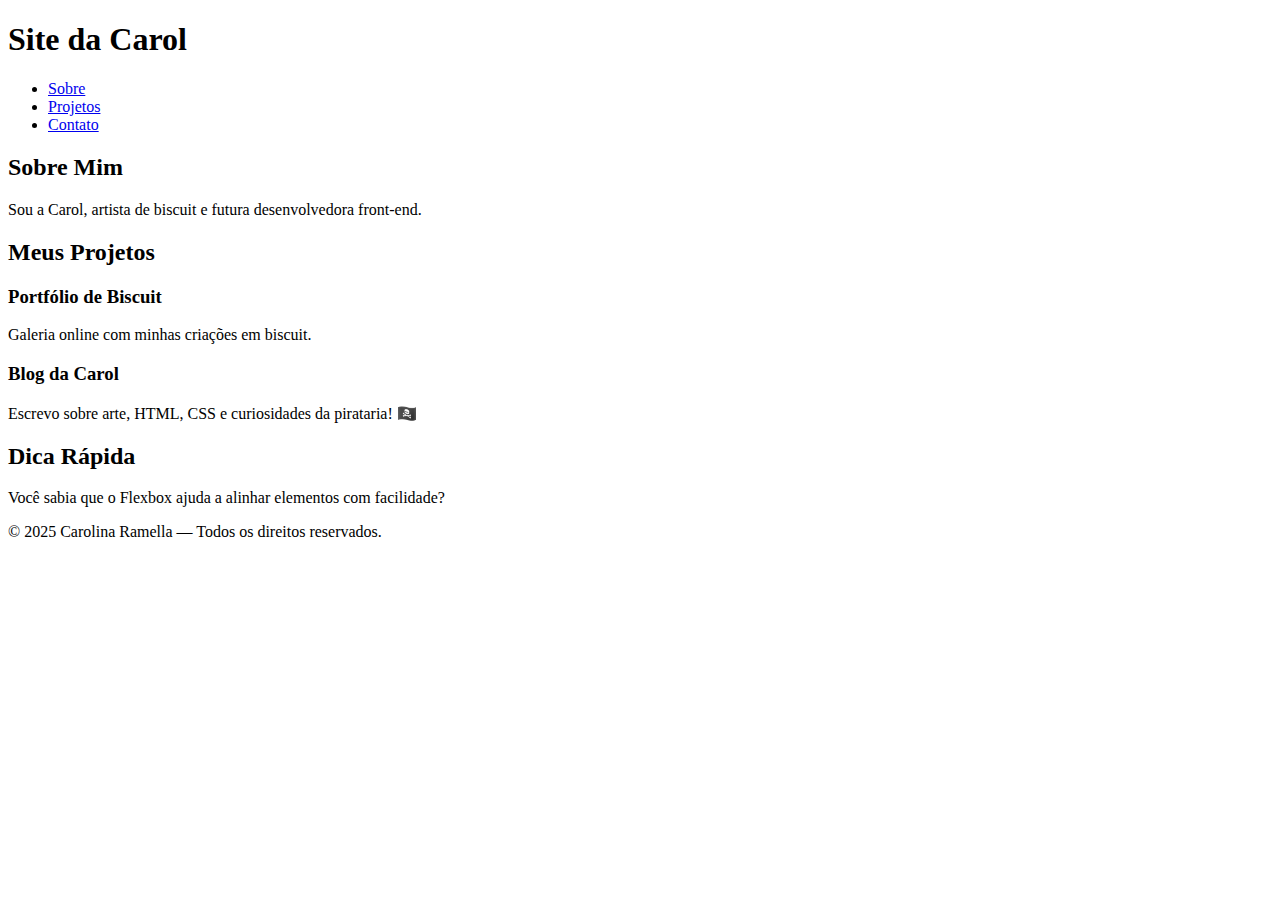
<file: Projetos-Estudos/index.html>
<!DOCTYPE html>
<html lang="pt-BR">
<head>
  <meta charset="UTF-8">
  <meta name="viewport" content="width=device-width, initial-scale=1.0">
  <title>Site da Carol</title>
</head>
<body>
  <!-- 🌟 Cabeçalho do site -->
  <header>
    <h1>Site da Carol</h1>
    <!-- Menu de navegação -->
    <nav>
      <ul>
        <li><a href="#sobre">Sobre</a></li>
        <li><a href="#projetos">Projetos</a></li>
        <li><a href="#contato">Contato</a></li>
      </ul>
    </nav>
  </header>

  <!-- 🧭 Conteúdo principal -->
  <main>
    <!-- Primeira seção -->
    <section id="sobre">
      <h2>Sobre Mim</h2>
      <p>Sou a Carol, artista de biscuit e futura desenvolvedora front-end.</p>
    </section>

    <!-- Segunda seção -->
    <section id="projetos">
      <h2>Meus Projetos</h2>

      <!-- Cada artigo representa um projeto independente -->
      <article>
        <h3>Portfólio de Biscuit</h3>
        <p>Galeria online com minhas criações em biscuit.</p>
      </article>

      <article>
        <h3>Blog da Carol</h3>
        <p>Escrevo sobre arte, HTML, CSS e curiosidades da pirataria! 🏴‍☠️</p>
      </article>
    </section>

    <!-- Barra lateral opcional -->
    <aside>
      <h2>Dica Rápida</h2>
      <p>Você sabia que o Flexbox ajuda a alinhar elementos com facilidade?</p>
    </aside>
  </main>

  <!-- ⚓ Rodapé -->
  <footer>
    <p>© 2025 Carolina Ramella — Todos os direitos reservados.</p>
  </footer>
</body>
</html>
</file>
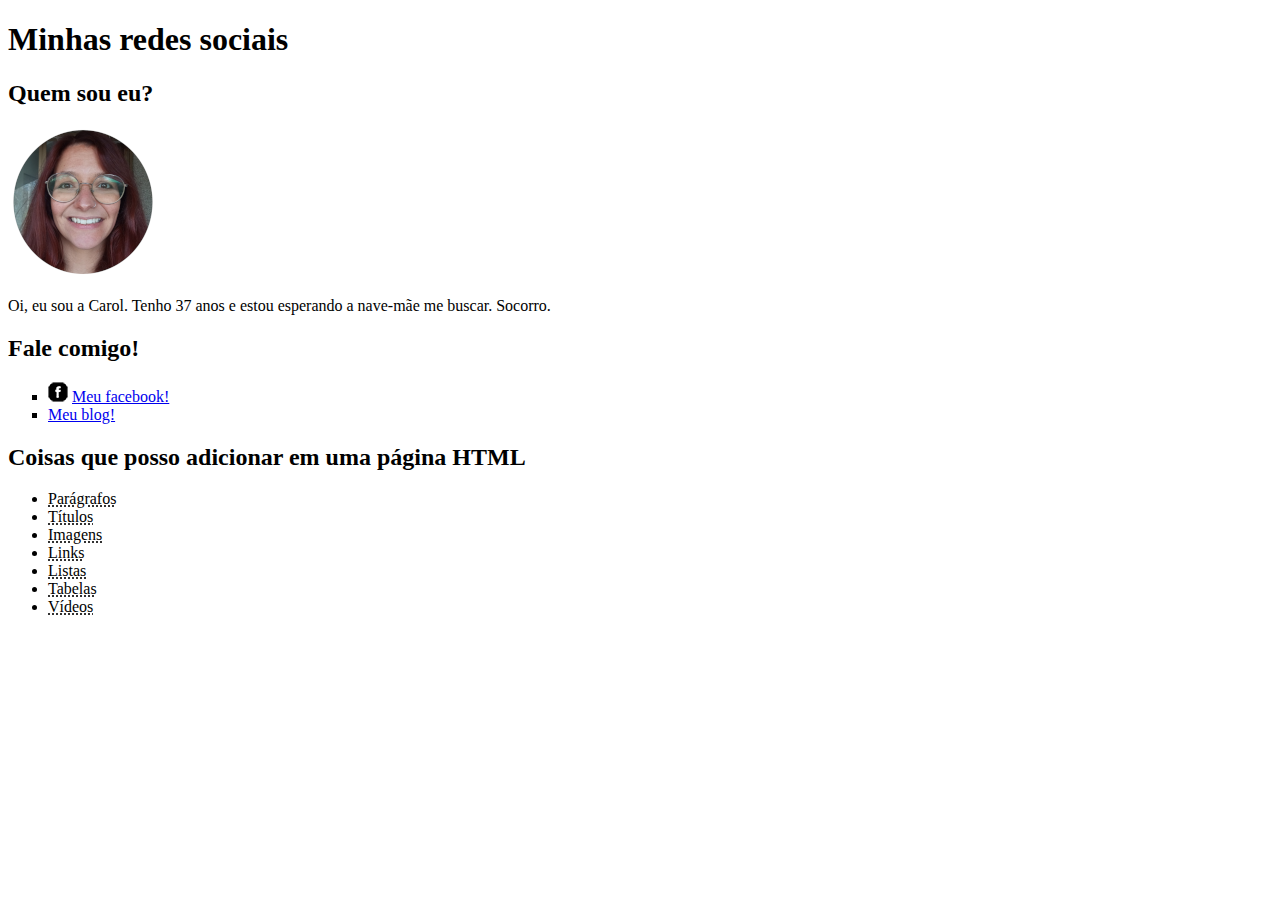
<file: Projetos-Estudos/Meu site/index.html>
<!DOCTYPE html>
<html lang="pt-br">
<head>
    <meta charset="UTF-8">
    <meta name="viewport" content="width=device-width, initial-scale=1.0">
    <link rel="shortcut icon" href="Imagens/favicon.ico" type="image/x-icon">
    <title>Site da Carol</title>
</head>
<body>
    <h1>Minhas redes sociais</h1>
        <h2>Quem sou eu?</h2>
        <img src="Imagens/carol150.png" alt="imagem de perfil">
            <p>Oi, eu sou a Carol. Tenho 37 anos e estou esperando a nave-mãe me buscar. Socorro.</p>
        <h2>Fale comigo!</h2>
        <ul type="square">
            <li><img src="Imagens/icone-facebook.png" alt="facebook"> <a href="https://www.facebook.com/nanikoalara" target="_blank" rel="external">Meu facebook!</a></li>
            <li><a href="https://manskaoosin.blogspot.com/" target="_blank" rel="external">Meu blog!</a></li>
        </ul>
        <h2>Coisas que posso adicionar em uma página HTML</h1>
        <ul>
            <li><abbr title="Tag: &lt;p&gt;">Parágrafos</abbr></li>
            <li><abbr title="Tag: &lt;h1&gt; até &lt;h6&gt;">Títulos</abbr></li>
            <li><abbr title="Tag: &lt;img&gt;">Imagens</abbr></li>
            <li><abbr title="Tag: &lt;a&gt;">Links</abbr></li>
            <li><abbr title="Tag: &lt;ul&gt; ou &lt;ol&gt;">Listas</abbr></li>
            <li><abbr title="Tag: &lt;table&gt;">Tabelas</abbr></li>
            <li><abbr title="Tag: &lt;video&gt;">Vídeos</abbr></li>
        </ul>
</body>
</html>
</file>
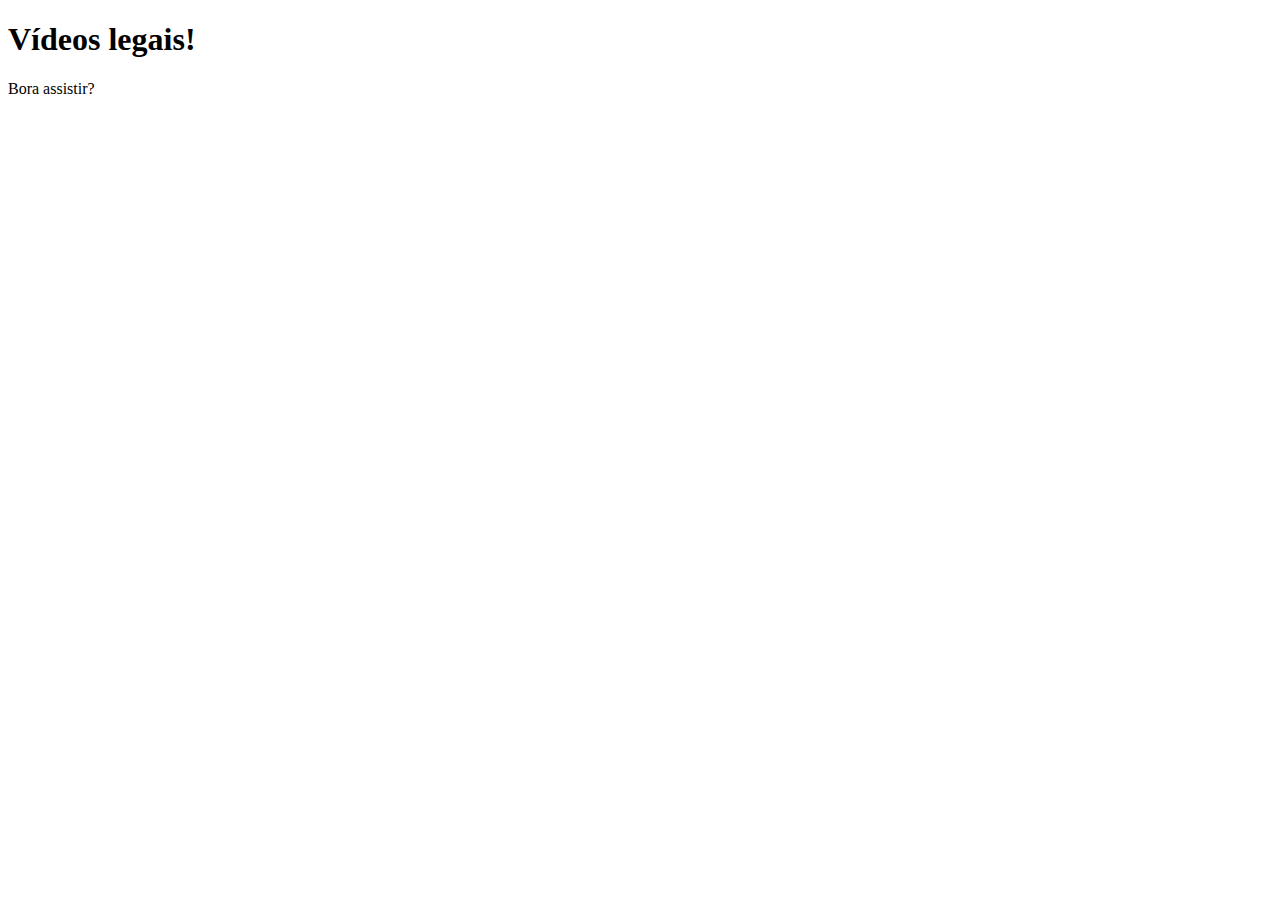
<file: Projetos-Estudos/Vídeos Favoritos/index.html>
<!DOCTYPE html>
<html lang="pt-br">
<head>
    <meta charset="UTF-8">
    <meta name="viewport" content="width=device-width, initial-scale=1.0">
    <title>Vídeos!</title>
</head>
<body>
    <h1>Vídeos legais!</h1>
    <p>Bora assistir?</p>
    <iframe width="560" height="315" poster="" src="https://www.youtube.com/embed/1ZKBaRsP1gY?si=PHza2IvpaTngZyn0" title="YouTube video player" frameborder="0" allow="accelerometer; autoplay; clipboard-write; encrypted-media; gyroscope; picture-in-picture; web-share" referrerpolicy="strict-origin-when-cross-origin" allowfullscreen></iframe>
    <iframe width="560" height="315" src="https://www.youtube.com/embed/TNQsmPf24go?si=F2Z3r3nG0oOOY7hX" title="YouTube video player" frameborder="0" allow="accelerometer; autoplay; clipboard-write; encrypted-media; gyroscope; picture-in-picture; web-share" referrerpolicy="strict-origin-when-cross-origin" allowfullscreen></iframe>
    <iframe width="560" height="315" src="https://www.youtube.com/embed/jPWsBuiy1rE?si=nH4uqZ4SU3_S9NU_" title="YouTube video player" frameborder="0" allow="accelerometer; autoplay; clipboard-write; encrypted-media; gyroscope; picture-in-picture; web-share" referrerpolicy="strict-origin-when-cross-origin" allowfullscreen></iframe>
</body>
</html>
</file>
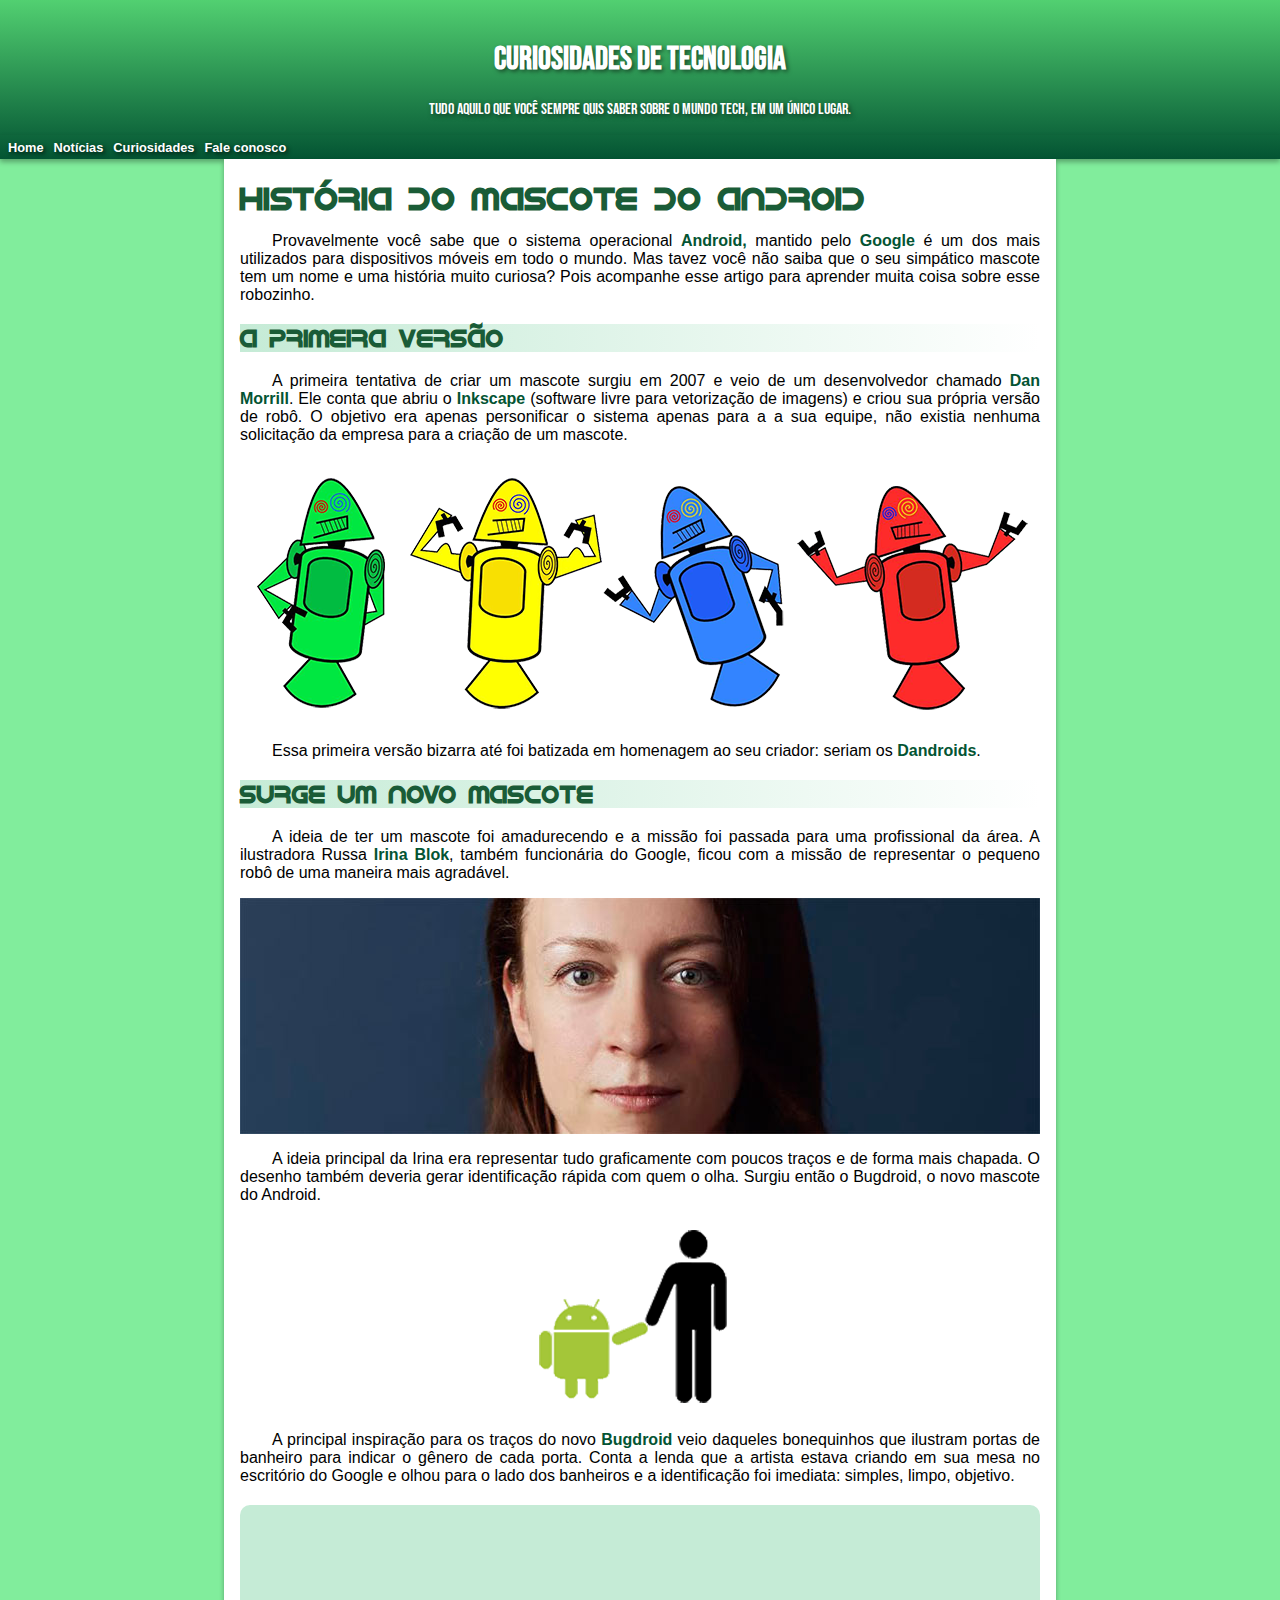
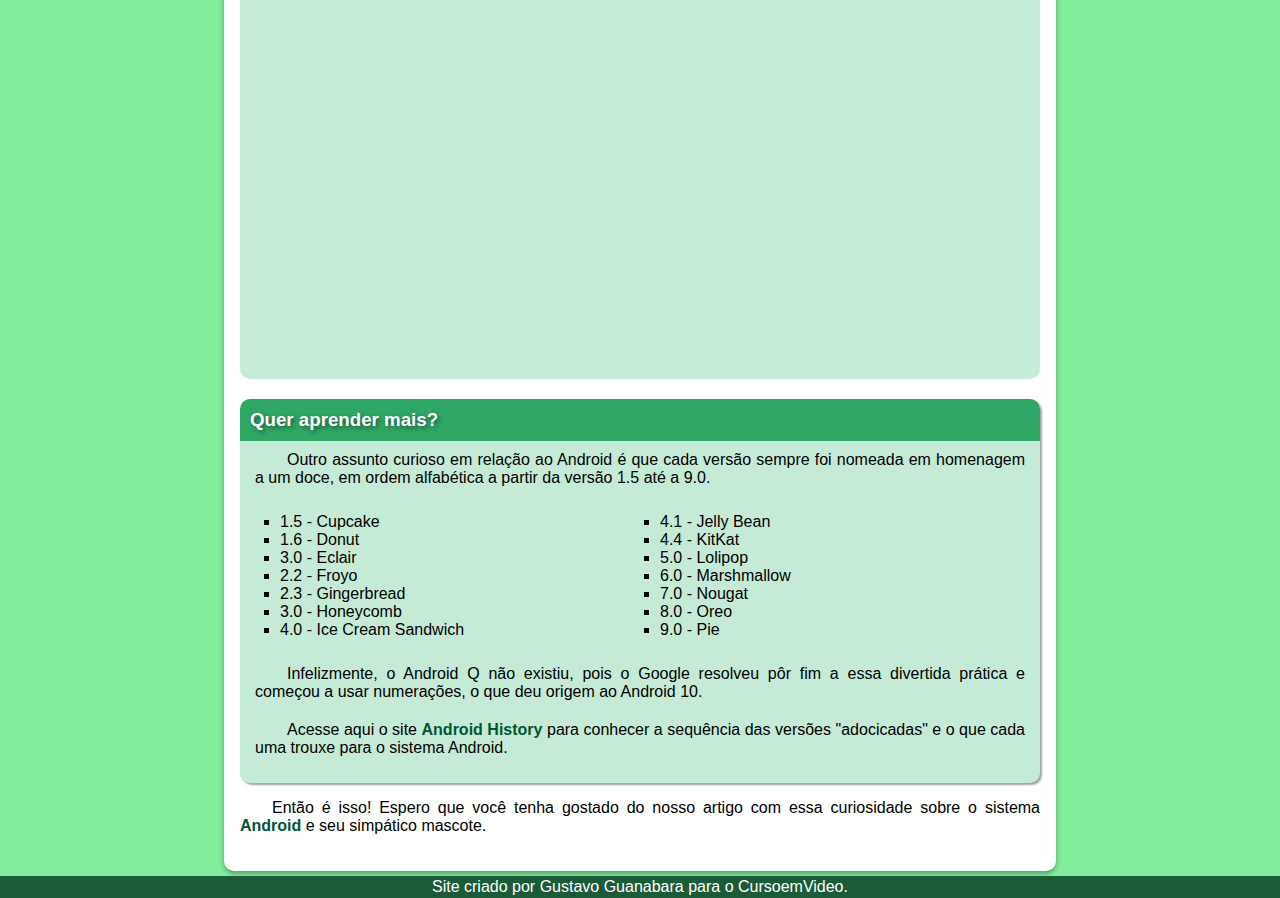
<file: Projetos-Estudos/010/android.html>
<!DOCTYPE html>
<html lang="pt-br">
<head>
    <meta charset="UTF-8">
    <meta name="viewport" content="width=device-width, initial-scale=1.0">
    <title>Como surgiu o mascote Android?</title>
    <link rel="shortcut icon" href="imagens/favicon.ico">
    <link rel="stylesheet" href="style.css">
    <link rel="preconnect" href="https://fonts.googleapis.com">
<link rel="preconnect" href="https://fonts.gstatic.com" crossorigin>
<link href="https://fonts.googleapis.com/css2?family=Bebas+Neue&display=swap" rel="stylesheet">
</head>
 
<body>
    <header>
        <h1 id="titulo">CURIOSIDADES DE TECNOLOGIA</h1>
        <p>Tudo aquilo que você sempre quis saber sobre o mundo Tech, em um único lugar.</p>
        <nav>
            <ul>
        <li><a href="#">Home</a></li>
        <li><a href="#">Notícias</a></li>
        <li><a href="#">Curiosidades</a></li>
        <li><a href="#">Fale conosco</a></li>
            </ul>
        </nav>
    </header>
    <main>
        <h1>História do Mascote do Android</h1>
        
        <p>Provavelmente você sabe que o sistema operacional <a href="#">Android,</a> mantido pelo <a href="">Google</a> é um dos mais utilizados para dispositivos móveis em todo o mundo. Mas tavez você não saiba que o seu simpático mascote tem um nome e uma história muito curiosa? Pois acompanhe esse artigo para aprender muita coisa sobre esse robozinho.</p>

        <h2>A primeira versão</h2>

        <p>A primeira tentativa de criar um mascote surgiu em 2007 e veio de um desenvolvedor chamado <a href="#">Dan Morrill</a>. Ele conta que abriu o <a href="#">Inkscape</a> (software livre para vetorização de imagens) e criou sua própria versão de robô. O objetivo era apenas personificar o sistema apenas para a a sua equipe, não existia nenhuma solicitação da empresa para a criação de um mascote.</p>

        <picture>
            <source media="(max-width: 750px)" srcset="imagens/dan-droids-pq.png" type="image/png">
            <img src="imagens/dan-droids.png" alt="dan droids">
        </picture>

        <p>Essa primeira versão bizarra até foi batizada em homenagem ao seu criador: seriam os <a href="#">Dandroids</a>.</p>

        <h2>Surge um novo mascote</h2>

        <p>A ideia de ter um mascote foi amadurecendo e a missão foi passada para uma profissional da área. A ilustradora Russa <a href="#">Irina Blok</a>, também funcionária do Google, ficou com a missão de representar o pequeno robô de uma maneira mais agradável.</p>

        <picture>
            <source media="(max-width: 750px)" srcset="imagens/irina-blok-pq.jpg" type="image/jpg">
            <img src="imagens/irina-blok.jpg" alt="irina blok">
        </picture>

        <p>A ideia principal da Irina era representar tudo graficamente com poucos traços e de forma mais chapada. O desenho também deveria gerar identificação rápida com quem o olha. Surgiu então o Bugdroid, o novo mascote do Android.</p>

         <picture>
         <img src="imagens/bugdroid.png" alt="bugdroid">
        </picture>

        <p>A principal inspiração para os traços do novo <a href="#">Bugdroid </a>veio daqueles bonequinhos que ilustram portas de banheiro para indicar o gênero de cada porta. Conta a lenda que a artista estava criando em sua mesa no escritório do Google e olhou para o lado dos banheiros e a identificação foi imediata: simples, limpo, objetivo.</p>

        <div class="video">
        
        <iframe width="560" height="315" src="https://www.youtube.com/embed/l2UDgpLz20M?si=9dRHUfGviL_lnB3S" title="YouTube video player" frameborder="0" allow="accelerometer; autoplay; clipboard-write; encrypted-media; gyroscope; picture-in-picture; web-share" referrerpolicy="strict-origin-when-cross-origin" allowfullscreen></iframe>

        </div>
        
    <article>
        <h3>Quer aprender mais?</h3>
        <p>Outro assunto curioso em relação ao Android é que cada versão sempre foi nomeada em homenagem a um doce, em ordem alfabética a partir da versão 1.5 até a 9.0.</p>
        <ul>
            <li>1.5 - Cupcake</li>
            <li>1.6 - Donut</li>
            <li>3.0 - Eclair</li>
            <li>2.2 - Froyo</li>
            <li>2.3 - Gingerbread</li>
            <li>3.0 - Honeycomb</li>
            <li>4.0 - Ice Cream Sandwich
            <li>4.1 - Jelly Bean</li>
            <li>4.4 - KitKat</li>
            <li>5.0 - Lolipop</li>
            <li>6.0 - Marshmallow</li>
            <li>7.0 - Nougat</li>
            <li>8.0 - Oreo</li>
            <li>9.0 - Pie</li>
        </ul>
        <p>Infelizmente, o Android Q não existiu, pois o Google resolveu pôr fim a essa divertida prática e começou a usar numerações, o que deu origem ao Android 10.</p>

        <p>Acesse aqui o site <a href="#">Android History</a> para conhecer a sequência das versões "adocicadas" e o que cada uma trouxe para o sistema Android.</p>
    </article>

        <p>Então é isso! Espero que você tenha gostado do nosso artigo com essa curiosidade sobre o sistema <a href="#">Android</a> e seu simpático mascote.</p>
    
    </main>
    <footer>
    <p>Site criado por Gustavo Guanabara para o CursoemVideo.</p>
    </footer>
</body>
</html>
</file>
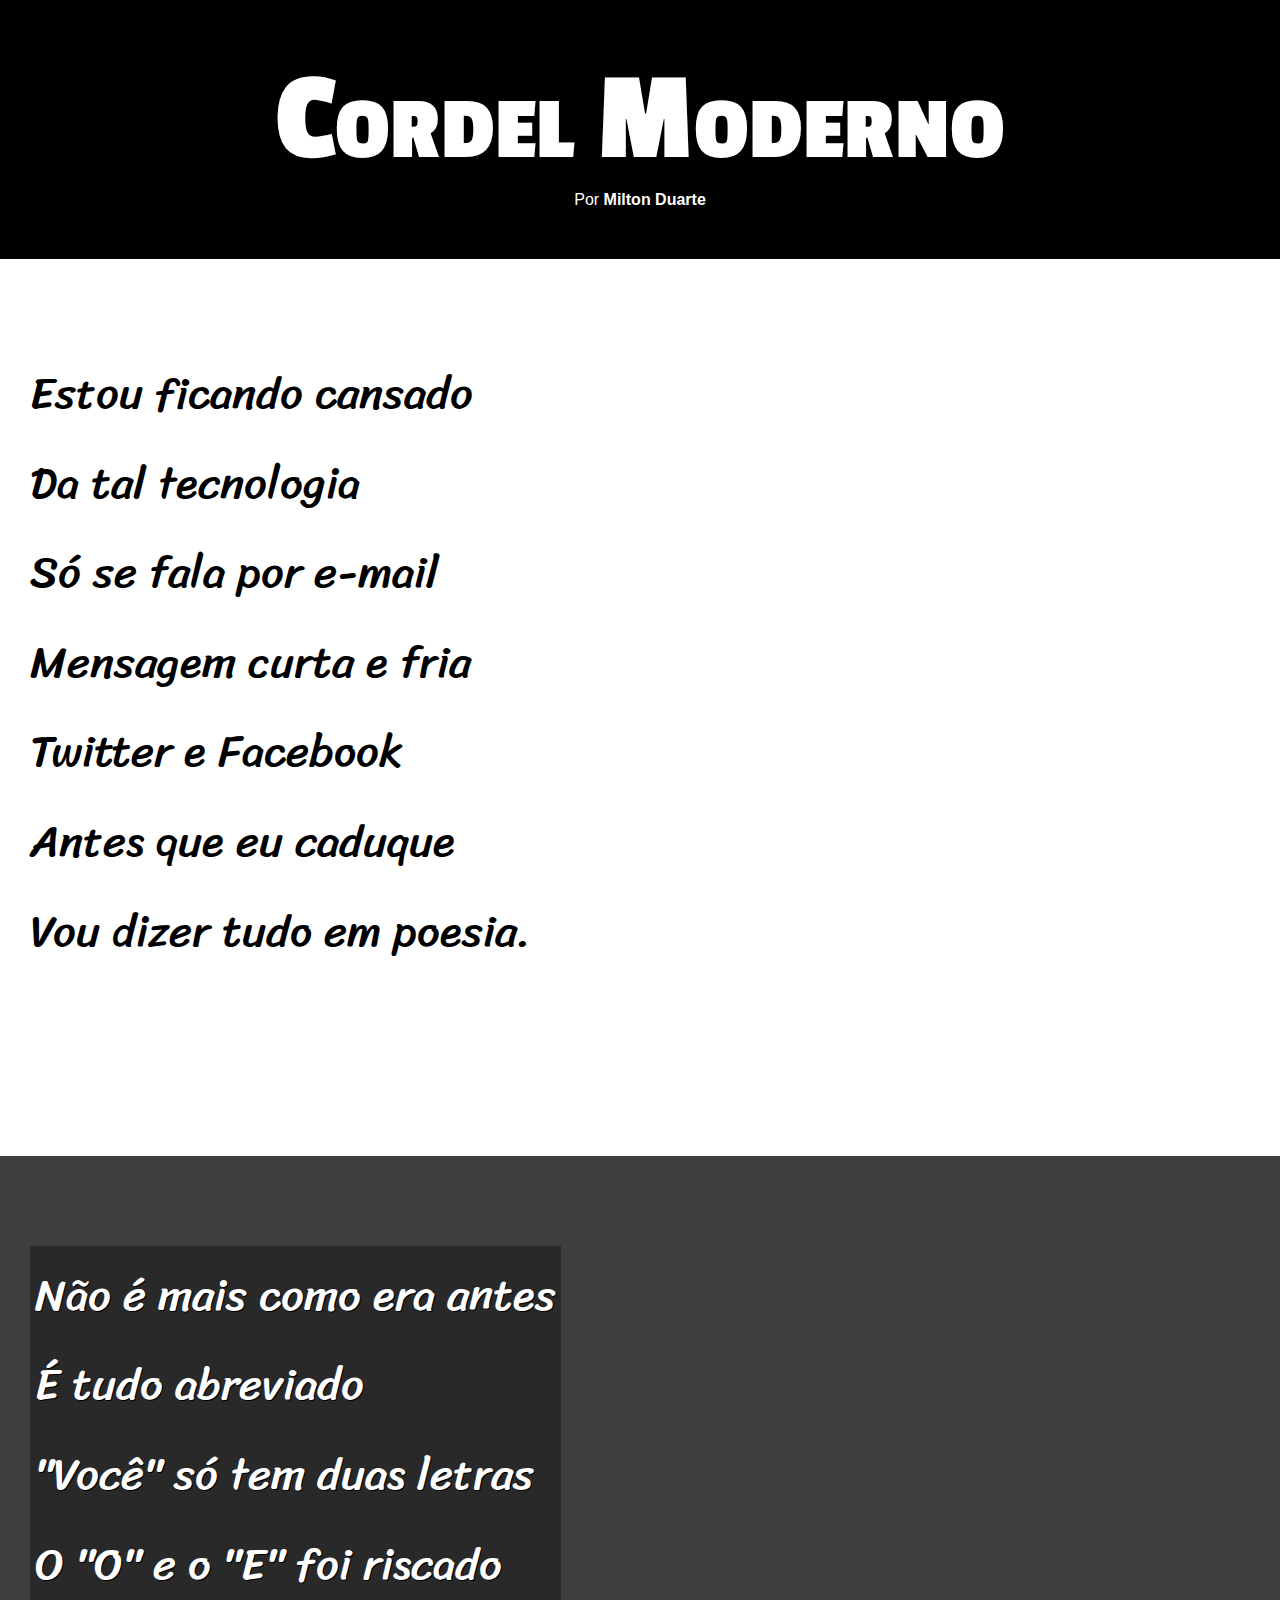
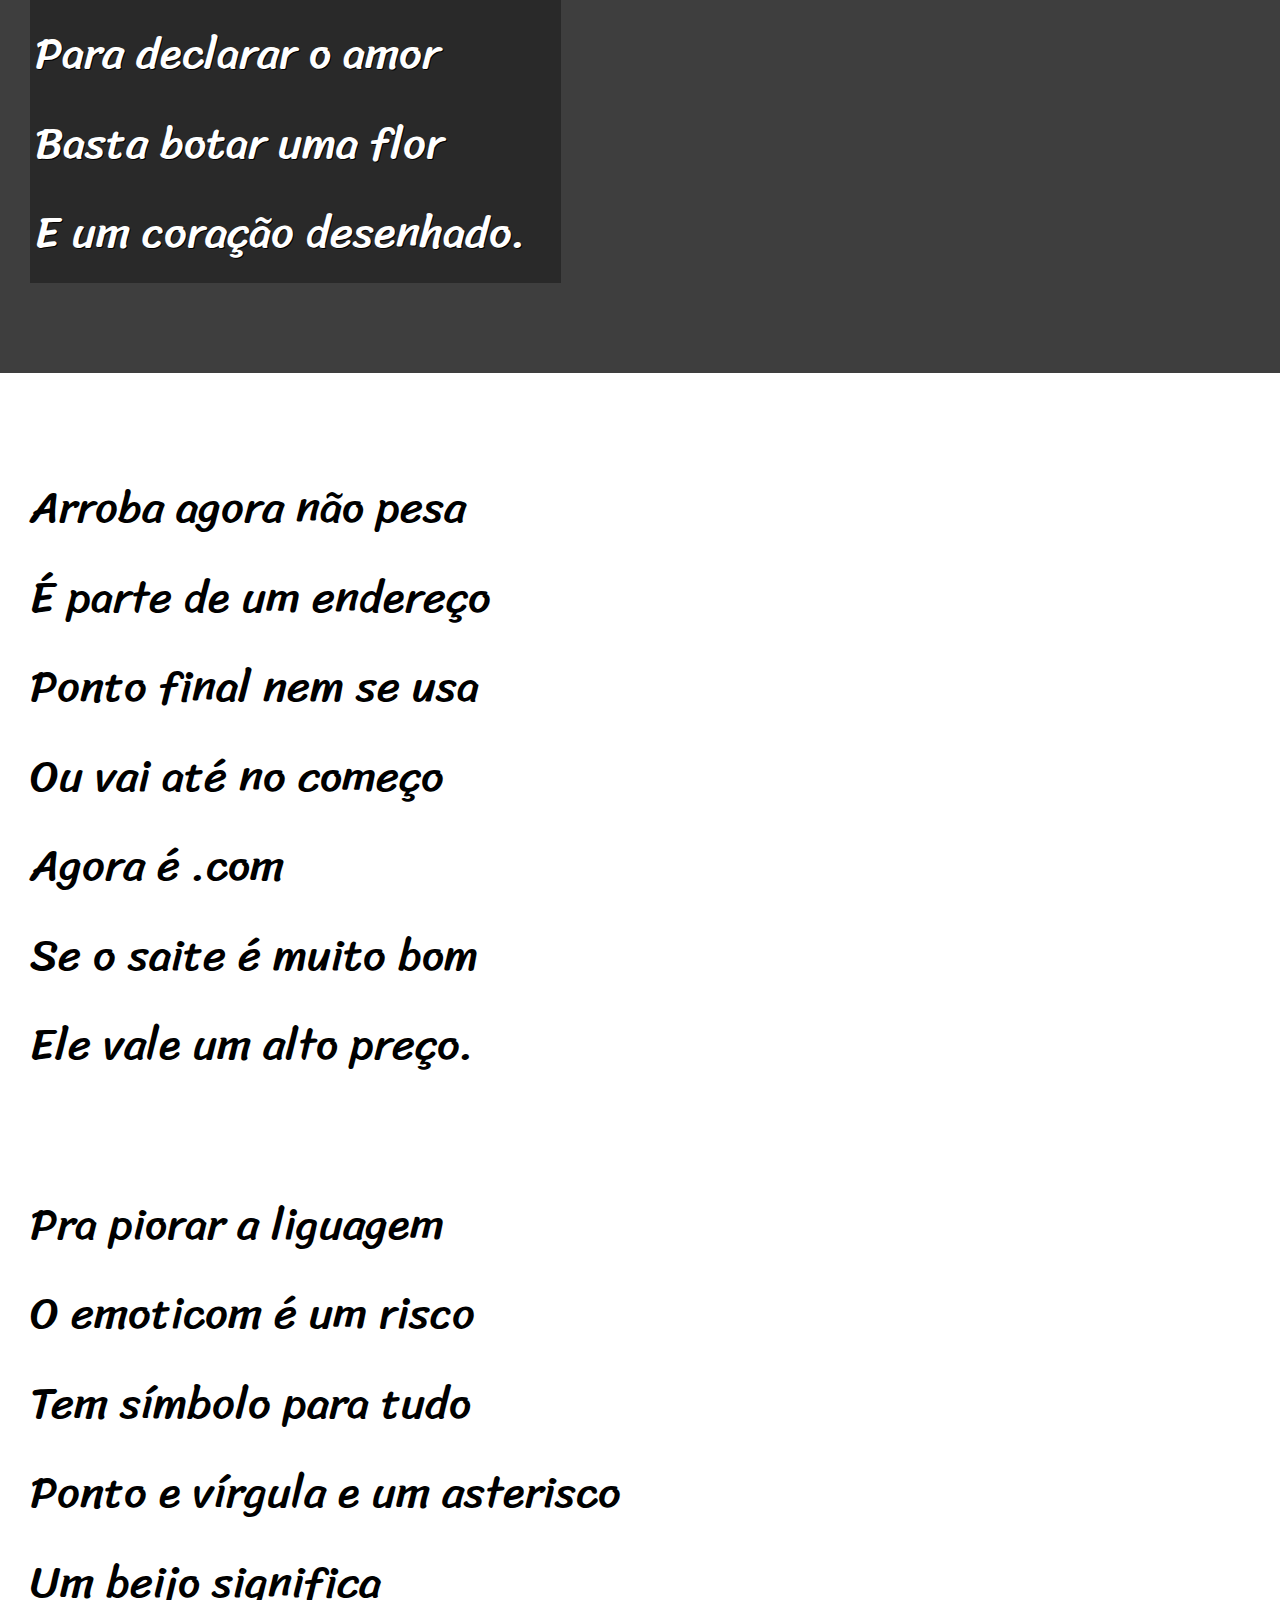
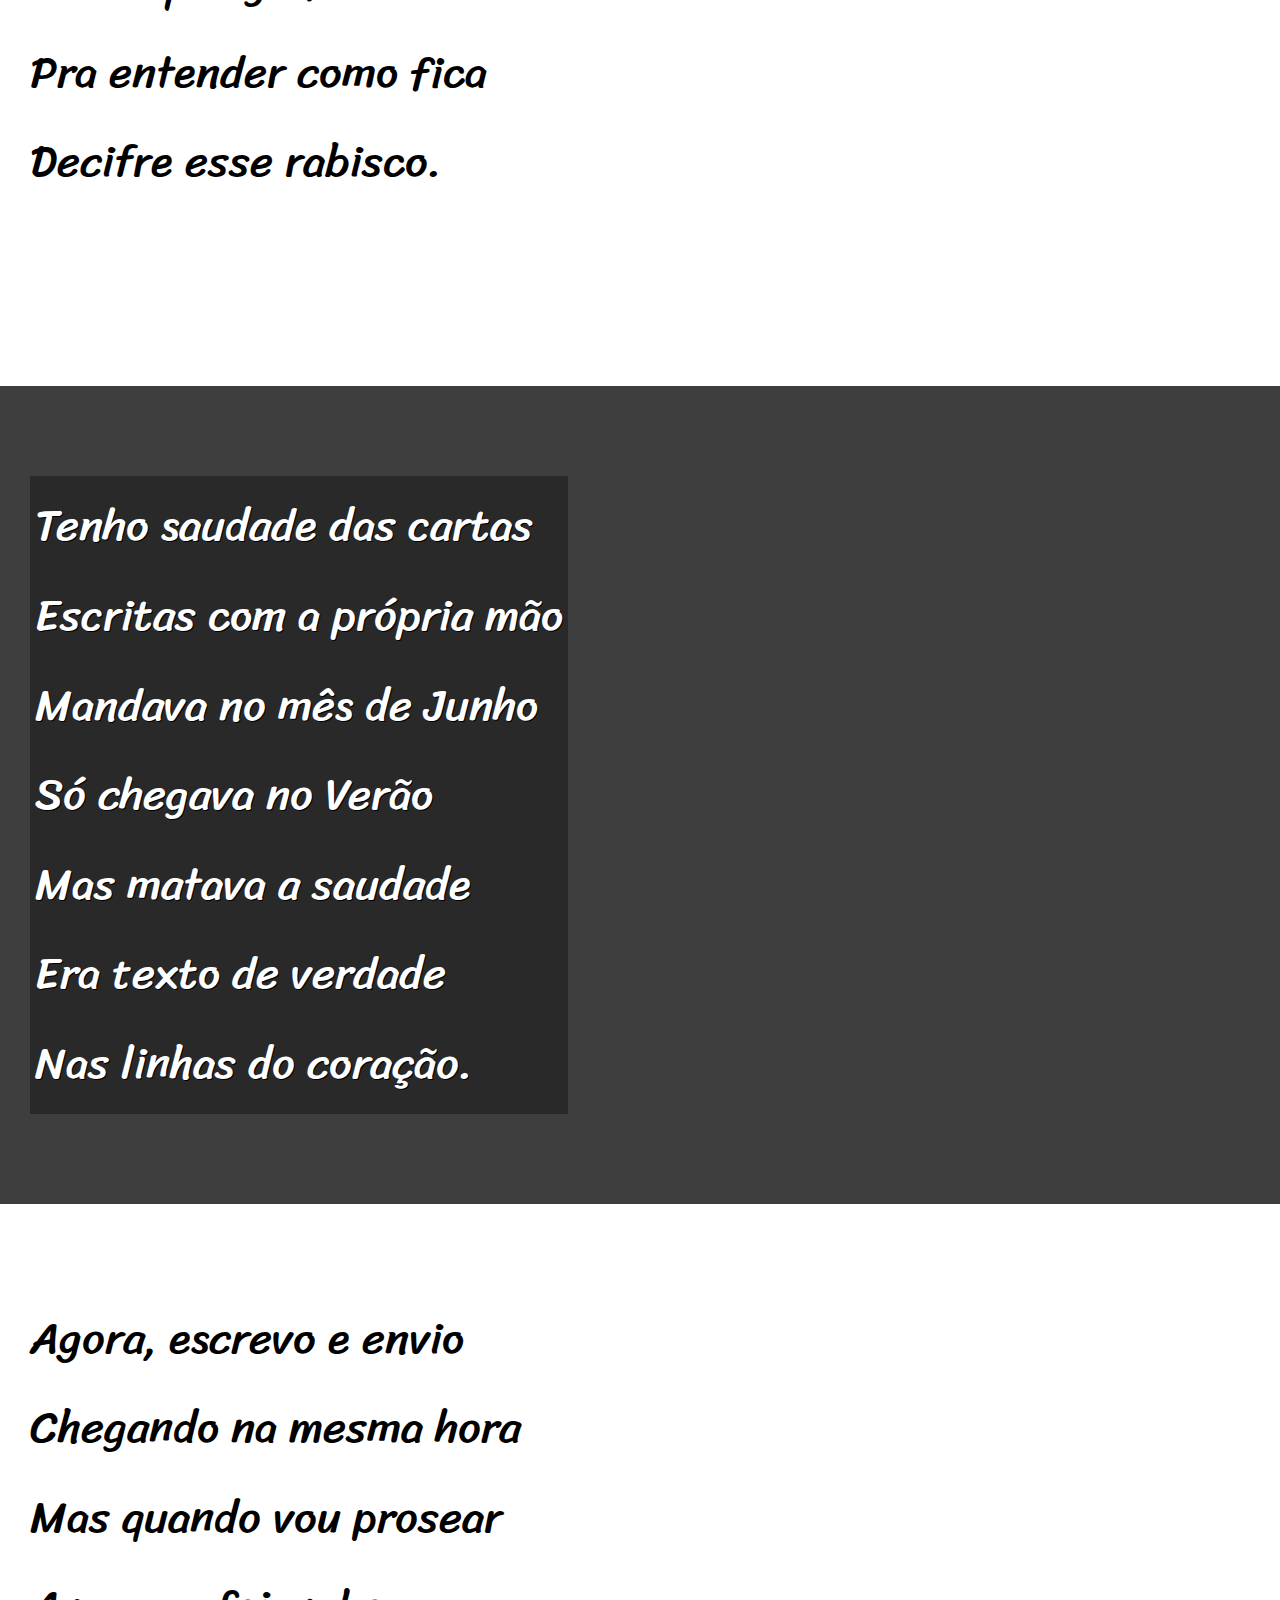
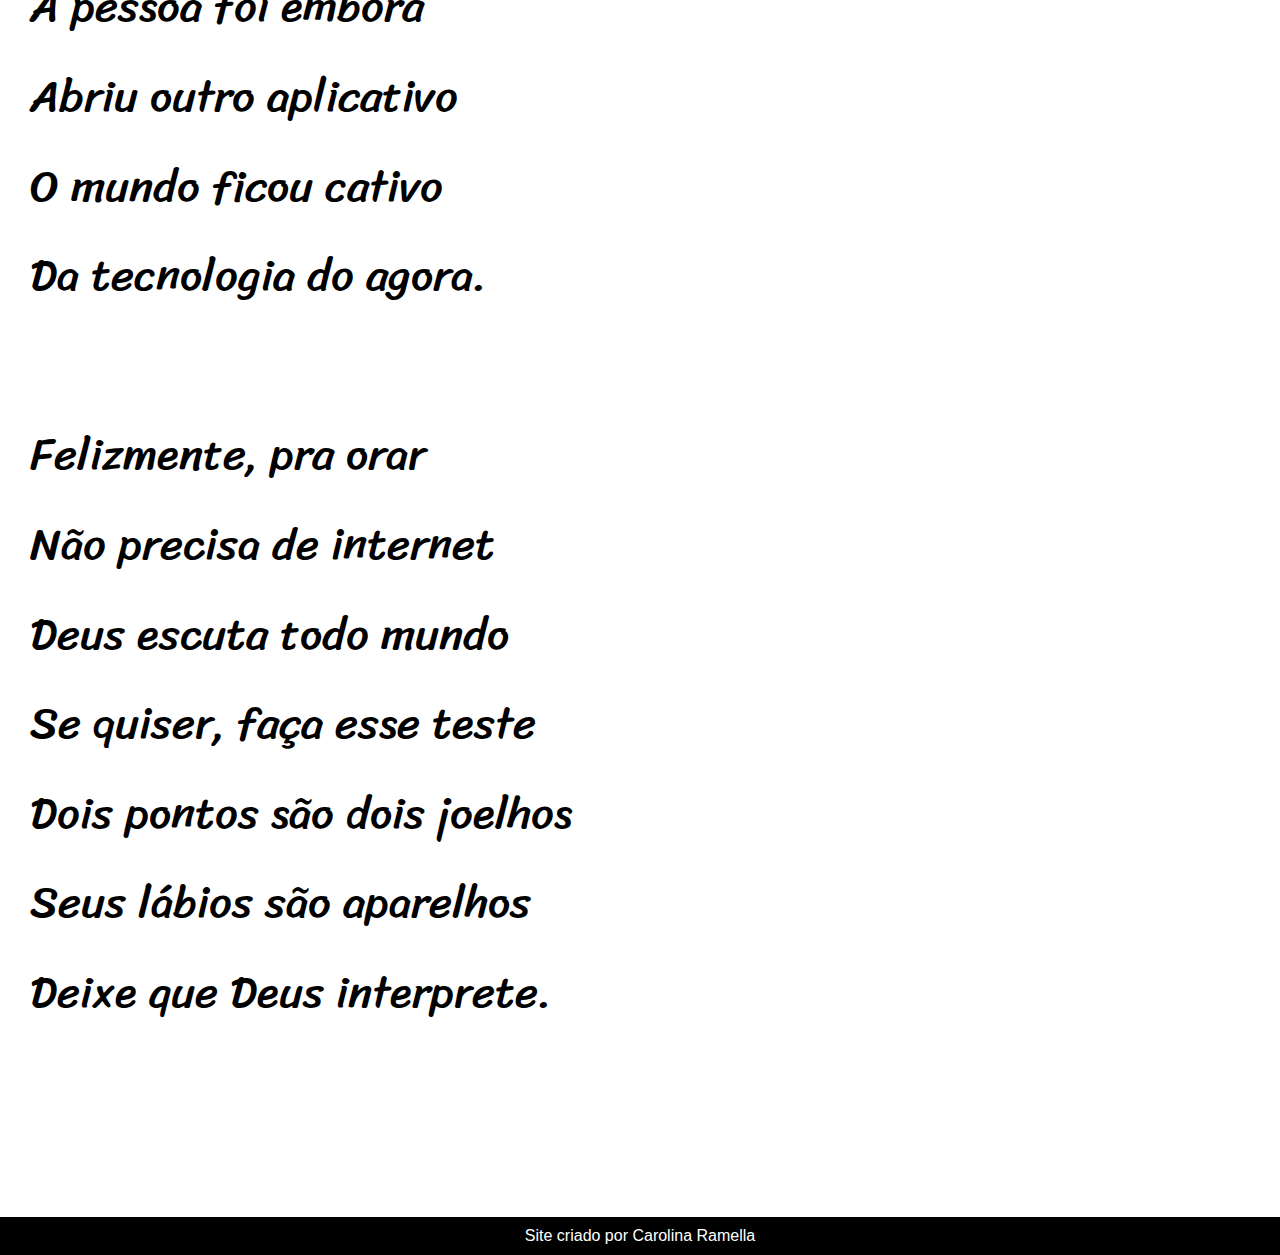
<file: Projetos-Estudos/Cordel/cordel.html>
<!DOCTYPE html>
<html lang="pt-br">
<head>
    <meta charset="UTF-8">
    <meta name="viewport" content="width=device-width, initial-scale=1.0">
    <title>Cordel Moderno</title>
    <link href="https://fonts.googleapis.com/css2?family=Passion+One:wght@400;700;900&display=swap" rel="stylesheet">
    <link href="https://fonts.googleapis.com/css2?family=Sriracha&display=swap" rel="stylesheet">
    <link rel="stylesheet" href="./Estilo/style.css">
</head>

<body>

    <header>
        <h1>Cordel Moderno</h1>
        <p>Por <a href="https://www.recantodasletras.com.br/poesias/3186743" target="_blank">Milton Duarte</a><p>
    </header>

    <main>
        <section class="normal">
            <p>
                Estou ficando cansado
                <br>
                Da tal tecnologia
                <br>
                Só se fala por e-mail
                <br>
                Mensagem curta e fria
                <br>
                Twitter e Facebook
                <br>
                Antes que eu caduque
                <br>
                Vou dizer tudo em poesia.
                </p>
        </section>
        <section class="imagem" id="img01">
            <p>
                Não é mais como era antes
                <br>
                É tudo abreviado
                <br>
                "Você" só tem duas letras
                <br>
                O "O" e o "E" foi riscado
                <br>
                Para declarar o amor
                <br>
                Basta botar uma flor
                <br>
                E um coração desenhado.
            </p>
        </section>
        <section class="normal">
            <p>
                Arroba agora não pesa
                <br>
                É parte de um endereço
                <br>
                Ponto final nem se usa
                <br>
                Ou vai até no começo
                <br>
                Agora é .com
                <br>
                Se o saite é muito bom
                <br>
                Ele vale um alto preço.
                </p>
                <p>
                Pra piorar a liguagem
                <br>
                O emoticom é um risco
                <br>
                Tem símbolo para tudo
                <br>
                Ponto e vírgula e um asterisco
                <br>
                Um beijo significa
                <br>
                Pra entender como fica
                <br>
                Decifre esse rabisco. 
            </p>
        </section>
        <section class="imagem" id="img02">
            <p>
                Tenho saudade das cartas
                <br>
                Escritas com a própria mão
                <br>
                Mandava no mês de Junho
                <br>
                Só chegava no Verão
                <br>
                Mas matava a saudade
                <br>
                Era texto de verdade
                <br>
                Nas linhas do coração.
            </p>
        </section>
        <section class="normal">
            <p>
                Agora, escrevo e envio
                <br>
                Chegando na mesma hora
                <br>
                Mas quando vou prosear
                <br>
                A pessoa foi embora
                <br>
                Abriu outro aplicativo
                <br>
                O mundo ficou cativo
                <br>
                Da tecnologia do agora.
            </p>

            <p>
                Felizmente, pra orar
                <br>
                Não precisa de internet
                <br>
                Deus escuta todo mundo
                <br>
                Se quiser, faça esse teste
                <br>
                Dois pontos são dois joelhos
                <br>
                Seus lábios são aparelhos
                <br>
                Deixe que Deus interprete.
            </p>
        </section>
    </main>

    <footer>
        <p>
            Site criado por Carolina Ramella
        </p>
    </footer>
</body>

</html>
</file>
<file: Projetos-Estudos/010/style.css>
@charset "UTF-8";

@font-face {
  font-family: 'idroid';
  src: url('fontes/idroid.otf') format('opentype');
  font-weight: normal;
  font-style: normal;
}

.bebas-neue-regular {
  font-family: "Bebas Neue", sans-serif;
  font-weight: 400;
  font-style: normal;
}

body {
  font-family: Arial, Helvetica, sans-serif;
  background-color: rgb(129, 237, 156);
  margin: 0;
}

a {
    text-decoration: none;
    color: #035433;
    font-weight: bold;
}

a:hover {
    text-decoration: underline;
}

header {
  padding: 10px 0 0;
  margin: 0;
  background: linear-gradient(to top, #035433, rgb(82, 208, 113));
  font-family: "Bebas Neue", sans-serif;
}

header h1 {
    margin: 0;
    padding: 30px 10px 5px;
    color: white;
    font-size: 2em;
    text-align: center;
    text-shadow: 2px 2px 4px rgba(0, 0, 0, 0.5);
}

header p {
    padding: 0 100px;
    color: white;
    text-align: center;
    text-shadow: 2px 2px 5px rgba(0, 0, 0, 0.5)
}

nav ul {
    font-family: Arial, Helvetica, sans-serif;
    list-style: none;
    padding: 3px;
    margin: 0;  
    display: flex;         /* coloca os li em linha */   
    box-shadow: 0px 3px 5px rgba(0, 0, 0, 0.315);         
}

/* Estilo dos links */
nav ul li a {
    padding: 5px;
    font-size: 0.8em;
    text-decoration: none;  /* remove sublinhado */
    color: white;
    text-shadow: 2px 2px 4px rgba(0, 0, 0, 0.72);
}

/* Efeito hover */
nav ul li a:hover {
  text-decoration: underline;
}

main {
    min-width: 400px;
    max-width: 800px;
    background-color: white;
    margin: 0 auto 5px;
    padding: 1.25rem 1rem;
    text-align: justify;
    border-radius: 0 0 10px 10px;
    box-shadow: 0px 3px 5px rgba(0, 0, 0, 0.315);  
}

main h1 {
    padding: 0;
    margin: 0;
    font-family: 'idroid';
    color: #1a5c37;
}

main h2 {
    font-family: 'idroid';
    background: linear-gradient(to right, #c5ebd6, #ffffff);
    color:#1a5c37;

}

main p {
    font-family: Arial, Helvetica, sans-serif;
    text-indent: 2em;
}

article {
    font-family: Arial, Helvetica, sans-serif;
    margin-top: 1rem;
    padding: 0 0 1rem;
    background-color: #c5ebd6;
    border-radius: 10px;
    box-shadow: 2px 2px 2px rgba(0, 0, 0, 0.363)
}

article h3 {
    margin: 0;
    padding: 10px;
    color: white;
    text-shadow: 2px 2px 5px rgba(0, 0, 0, 0.5);
    background-color: #2fa866;
    border-radius: 10px 10px 0 0; /* top-left, top-right, bottom-right, bottom-left */
   
}

article p {
    margin: 0;
    padding: 10px 15px 10px 15px;
}

article ul {
    list-style-type: square;
    padding-bottom: 1rem;
    padding-top: 1rem;
    margin: 0; 
    display: grid;
    grid-template-columns: repeat(2, 1fr); /* 2 colunas */
    grid-auto-flow: column; /* preenche verticalmente */
    grid-template-rows: repeat(7, auto); /* 7 linhas — ou quantos itens tiver a primeira coluna */
}

article ul li {
    padding: 0;
    margin: 0;
    background-color: #c5ebd6;
}

footer {
    padding: 2px;
    margin: 0;
    background-color: #1a5c37;
    font-family: Arial, Helvetica, sans-serif;
    color: white;
    text-align: center;
    text-shadow: black;
}

footer > p {
        margin: 0px;
}

picture, picture img {
    display: block;
    margin: 0 auto;
    max-width: 100%;
    height: auto;
}

.video {
    background-color: #c5ebd6; /* cor de fundo desejada */
    padding: 10px;             /* espaço ao redor do vídeo */
    text-align: center;         /* centraliza o iframe */
    border-radius: 10px;        /* opcional, bordas arredondadas */
    max-width: 800px;           /* largura máxima do container */
    margin: 20px auto;          /* centraliza o container horizontalmente */
}

.video iframe {
    width: 100%;  /* ocupa toda largura do container */
    height: 450px; /* altura fixa ou proporcional */
    max-width: 100%;
    border-radius: 5px; /* opcional, arredonda cantos do vídeo */
}
</file>
<file: Projetos-Estudos/Cordel/Estilo/style.css>
@charset "UTF-8";

:root {
    --fonte1: Verdana, sans-serif;
    --fonte2: 'Passion One', cursive;
    --fonte3: "Sriracha", cursive;
}

* {
    margin: 0px;
    padding: 0px;
    box-sizing: border-box;
    font-size: 1em;
}

html, body {
    min-height: 100vh;
    background-color: darkgray;
    font-family: var(--fonte1);
}

header {
    background-color: black;
    color: white;
    text-align: center;
    padding-top: 50px;
    padding-bottom: 50px;
}

header > h1 {
    font-family: var(--fonte2);
    font-variant: small-caps;
    font-size: 10vw;
}

a {
    color: white;
    text-decoration: none;
    font-weight: bolder;
}

a:hover {
    text-decoration: underline;
}

section {
    padding-top: 10vh;
    padding-bottom: 10vh;
    padding-left: 30px;
    line-height: 2em;
    font-family: var(--fonte3);
    font-size: 3.5vw;
    
}

section > p {
    padding-bottom: 2em;
}

section.normal {
    background-color: white;
    color: black;
}

section.imagem {
    background-color: rgb(62, 62, 62);
    color: white;
    background-size: cover;
    background-attachment: fixed;
}

section.imagem > p {
    display: inline-block;
    padding: 5px;
    background-color: rgba(0, 0, 0, 0.333);
    text-shadow: 1px 1px 0px black;
}

section#img01 {
    background-image: url('../imagens/background001.jpg');
    background-position: right center;
}

section#img02 {
    background-image: url('../imagens/background002.jpg');
    
}


footer {
    background-color: black;
    color: white;
    text-align: center;
    padding: 10px;
}
</file>
